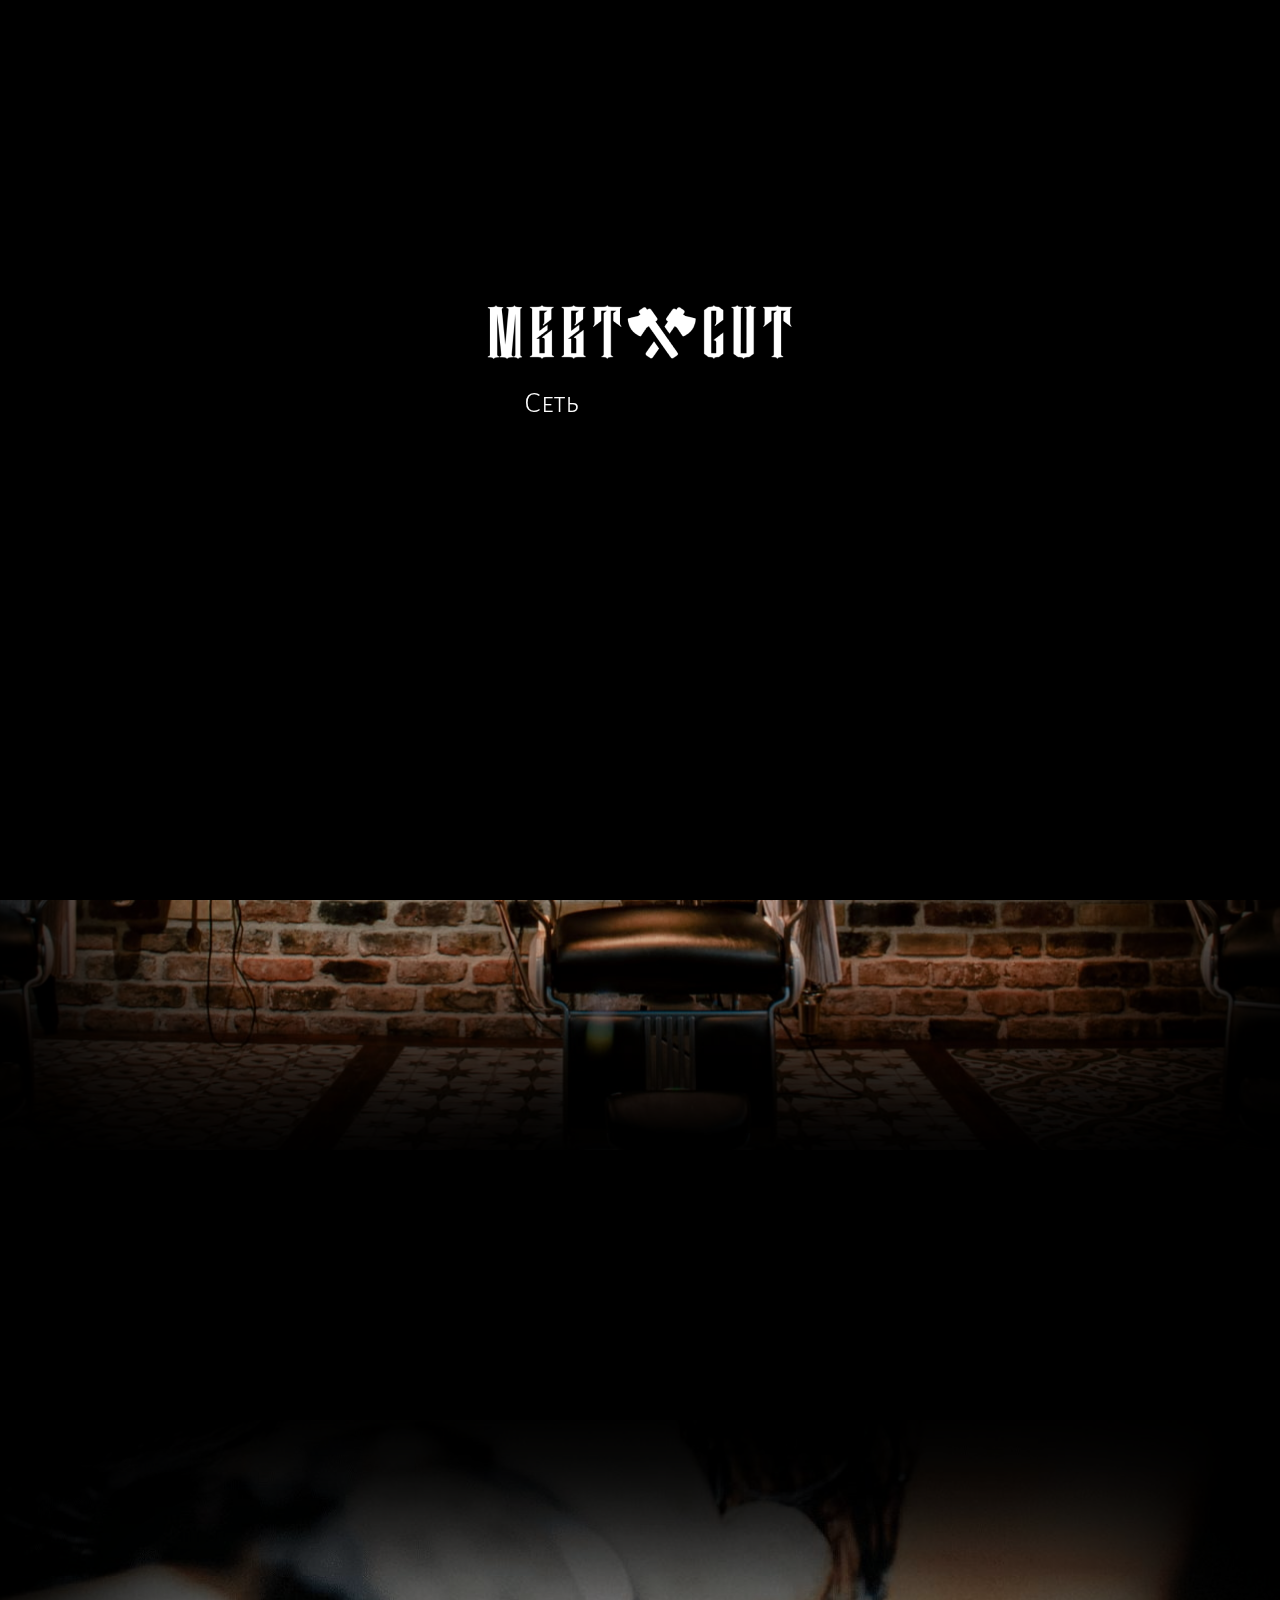
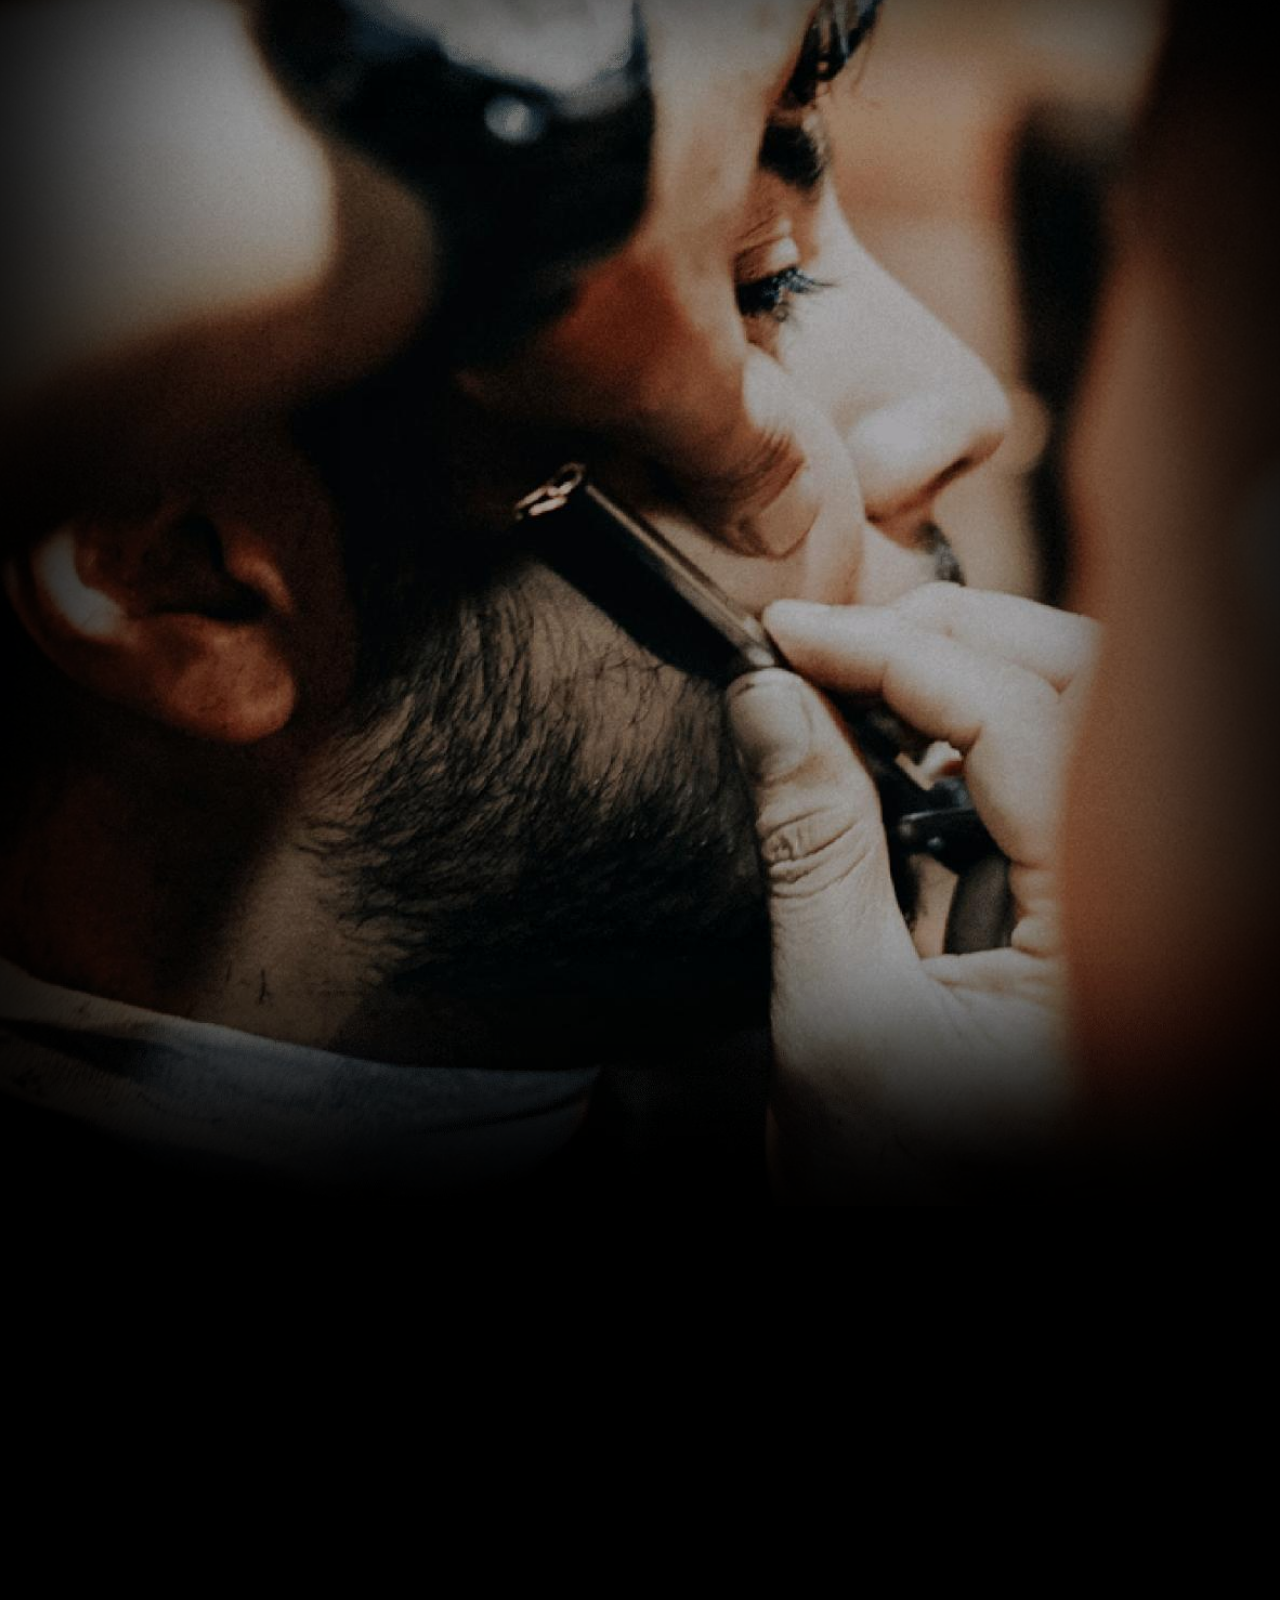
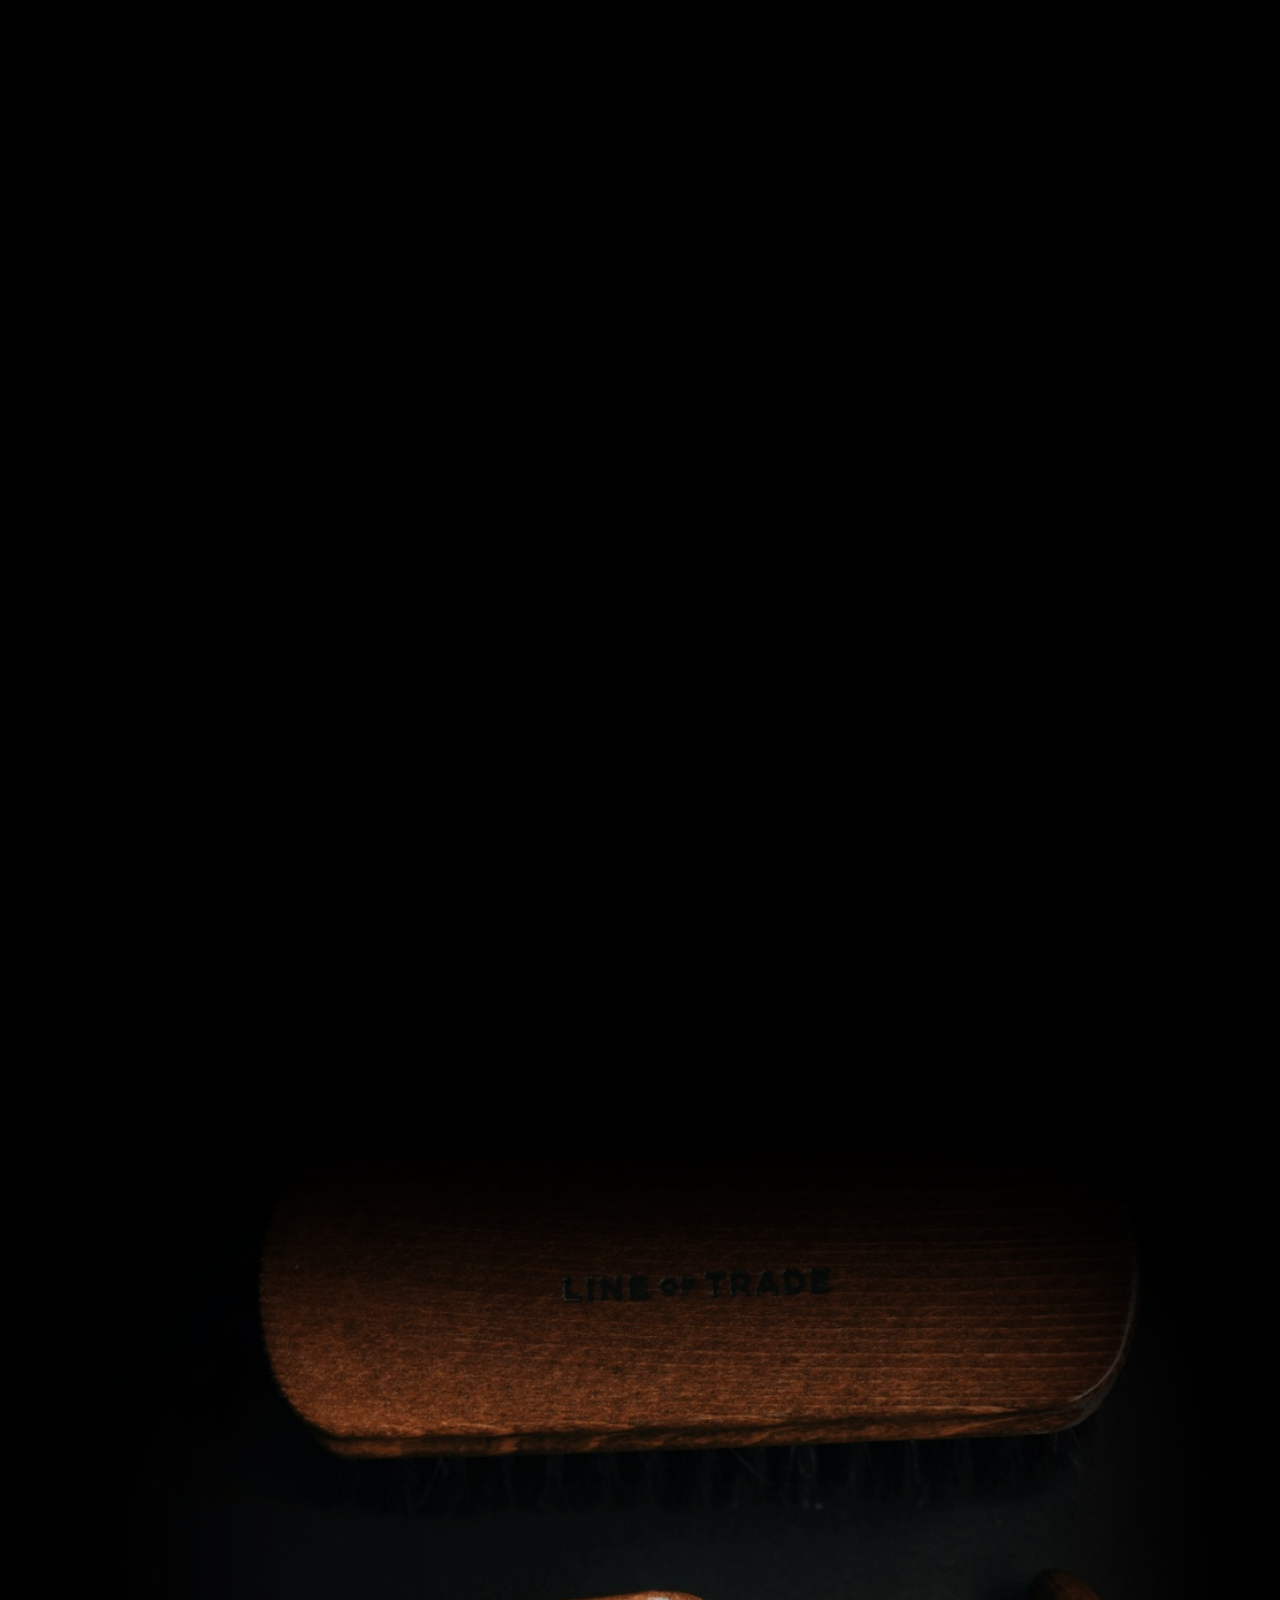
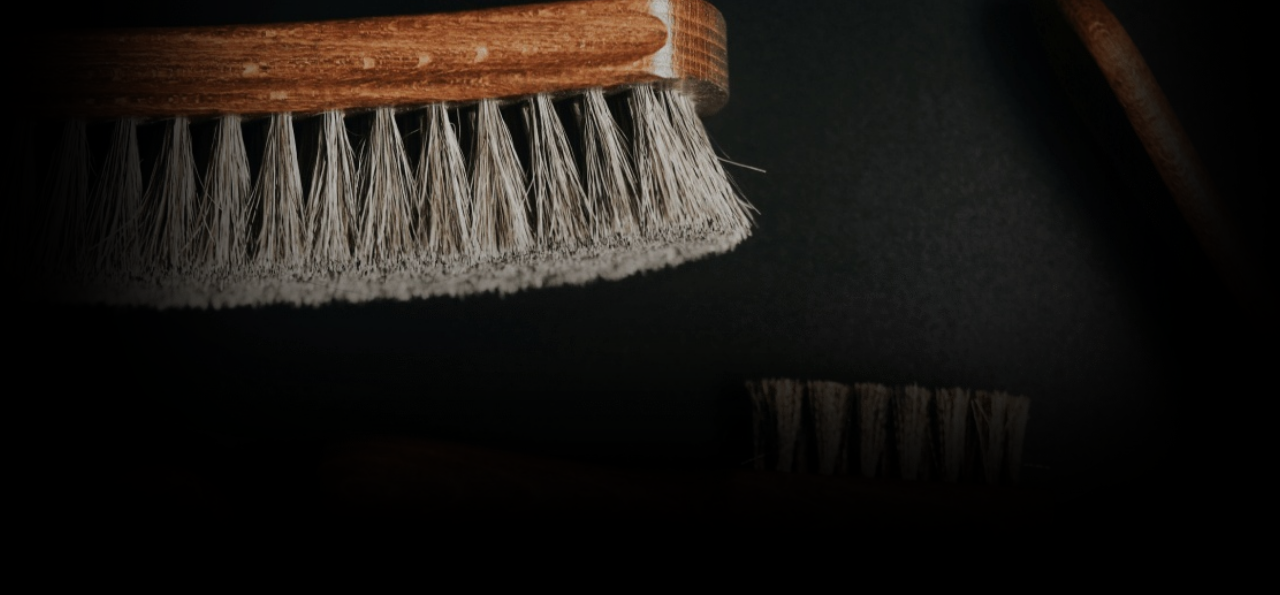
<file: index.html>
<!DOCTYPE html>
<html lang="ru">
<head>
  <meta charset="UTF-8">

  <meta name="description" content="Барбершоп записаться спб">
  <meta name="keywords" content="Барбершоп,Записаться,Онлайн,Спб,Постричься">

  <meta name="viewport" content="width=device-width, initial-scale=1.0">
  <meta http-equiv="X-UA-Compatible" content="ie=edge">
  <title>MeetCut - Сеть Барбершопов</title>
  <link rel="stylesheet" href="css/reset.css">
  <link rel="stylesheet" href="css/slick.css">
  <link rel="stylesheet" href="css/style.css">
  <link rel="preconnect" href="https://fonts.gstatic.com">
  <link href="https://fonts.googleapis.com/css2?family=Alegreya+Sans+SC:wght@300;500&display=swap" rel="stylesheet">

</head>
<body>

<!--PRELOADER-->
<div class="pagePreloader" id="pagePreloader">
  <div class="preloader__flex">
    <div class="preloader__content">
      <div class="preloader__logo">
        <img src="images/Logo.png" alt="Logo">
      </div>
      <div class="preloaderText" id="preloaderText">
        Сеть Барбершопов
      </div>
    </div>
  </div>
</div>


  <div class="wrapper">
    <!--HEADER-->
    <header class="header" id="intro">
      <div class="container">
        <div class="header__top _anim" id="header">
          <div class="header__logo">
            <img src="images/Logo.png" alt="Logo">
          </div>
          <nav class="header__nav">
            <a class="nav__item" href="#"  data-scroll="#services">Цены</a>
            <a class="nav__item" href="#" data-scroll="#gallery">Галерея</a>
            <a class="nav__item" href="#" data-scroll="#contacts">Контакты</a>
          </nav>
          <div class="header__burger">
            <span></span>
          </div>
        </div>
        <div class="header__content">
          <div class="header__button" id="order">
            <button type="submit" class="js-button-popup" ><span class="header__button-text">записаться</span></button>
          </div>
        </div>
      </div>
    </header>
    <!--MAIN-->
    <main class="main">
      <!--SERVICES-->
      <section class="services" id="services">
        <div class="container">
          <div class="services__content">
            <h1 class="services__title _anim _anim-no-hide">
              Цены
            </h1>
            <div class="services__wrapper _anim _anim-no-hide">
              <div class="services__item">
                <p>Стрижка у барбера</p>
                <p>500р</p>
              </div>
              <div class="services__item">
                <p>Стрижка у старшего барбера</p>
                <p>700р</p>
              </div>
              <div class="services__item">
                <p>Стрижка бороды</p>
                <p>300р</p>
              </div>
              <div class="services__item">
                <p>Оформление бороды</p>
                <p>500р</p>
              </div>
              <div class="services__item">
                <p>Стрижка у шеф-барбера</p>
                <p>900р</p>
              </div>
            </div>
          </div>
        </div>
      </section>
      <!--GALLERY-->
      <section class="gallery" id="gallery">
        <h1 class="gallery__title _anim _anim-no-hide">Галерея</h1>
        <div class="gallery__wrapper _anim _anim-no-hide">
            <div class="gallery__item">
              <img src="images/gallery_1.jpg" alt="Gallery Image">
            </div>
          <div class="gallery__item">
            <img src="images/gallery_2.webp" alt="Gallery Image">
          </div>
          <div class="gallery__item">
            <img src="images/gallery_3.jpg" alt="Gallery Image">
          </div>
          <div class="gallery__item">
            <img src="images/gallery_4.webp" alt="Gallery Image">
          </div>
          <div class="gallery__item">
            <img src="images/gallery_5.jpg" alt="Gallery Image">
          </div>
          <div class="gallery__item">
            <img src="images/gallery_6.webp" alt="Gallery Image">
          </div>
        </div>
      </section>

    </main>
    <!--FOOTER-->
    <footer class="footer" >
      <div class="container">
        <div class="footer__content">
          <div class="footer__wrapper _anim _anim-no-hide" id="contacts">
            <div class="footer__item">
              <p>Телефон</p>
              <a href="#">+7-924-288-00-12</a>
            </div>
            <div class="footer__item">
              <p>Email</p>
              <a href="#">meetncut@gmail.com</a>
            </div>
          </div>
          <p class="footer__copyright _anim _anim-no-hide">
            Copyright © 2021 Meet&Cut. All Rights Reserved
          </p>
        </div>
      </div>
    </footer>
  </div>


<!-- MODAL -->

<div class="overlay js-overlay">
  <div class="popup js-popup">
    <div class="popup__content">
      <div class="popup__content-title">
        <h2>напишите нам</h2>
      </div>
      <form class="form"  action="" id="form">
        <div class="form__control">
          <label for="username">имя</label>
          <input type="text" placeholder="Ваше имя" id="username">
          <small>Error Message</small>
        </div>
        <div class="form__control">
          <label for="phone">номер телефона</label>
          <input type="text" placeholder="Ваш номер телефона" id="phone">
          <small>Error Message</small>
        </div>

        <button class="submit">отправить</button>
      </form>

    </div>
    <div class="close__popup js-close-popup">&times;</div>

  </div>
</div>

  <script src="https://ajax.googleapis.com/ajax/libs/jquery/3.4.1/jquery.min.js"></script>
  <script src="js/animation.js"> </script>
  <script src="js/main.js"></script>
</body>
</html>
</file>
<file: css/style.css>
*,
*::before,
*::after{
    box-sizing:border-box;
    font-family: 'Alegreya Sans SC', sans-serif;
    font-weight:300;
    font-size:80px;
    color:#fff;
}


a{
    text-decoration: none;
    outline:none;
}


.wrapper{
    display: flex;
    flex-direction: column;
    min-height: 100%;
    background-color:#000;

}

.main{
    flex: 1 0 auto;
}

.footer{
    flex: 0 0 auto;
}



.container{
    max-width: 1410px;
    margin: 0 auto;
    padding: 0 15px;
}


/*PRELOADER*/

.pagePreloader{
    height: 100vh;
    width:100vw;
    position:fixed;
    top: 0;
    left: 0;
    background-color:#000;
    z-index: 1000;
    transition: .8s;

}


.preloader__flex{
    display: flex;
    align-items: center;
    height: 100%;
    width: 100%;
    position: fixed;

}

.preloader__content{
    display: flex;
    flex-direction: column;
    align-items: center;
    margin: 0 auto 200px;
    font-size:30px;
    opacity:0;
    transition: .9s;
    transform: translateY(-30px);
    animation: 5s ease-in infinite 2s spinning;
}

.preloader__content.active{
    opacity:1;
    transform: translateY(0);
}

.preloader__logo img{
    max-width:100%;
}

.preloaderText .new { opacity: 0; }
.preloaderText {
   opacity:0;
}
.preloaderText .div_opacity {
    transition: opacity .3s;
    opacity: 1;
}

.pagePreloader.done{
    opacity:0;
    visibility: hidden;
}


@keyframes spinning {
    from {
        opacity:1;
    }

    50%{
        opacity: 0;
    }

    to{

        opacity:1;
    }
}



/* HEADER */

.header{

    background: url("../images/intro_background.jpg") center no-repeat;
    background-size: cover;
    box-shadow: inset 0 4px 200px 100px #000000;
    position:relative;
    min-height:1150px;
    margin-bottom: 270px;

}

.header__top{
    display: flex;
    justify-content: space-between;
    align-items: center;
    position:relative;

    transition:1s;
    opacity:0;
}

.header__top._active{
    opacity:1;
}

.header__logo{
    flex: 0 0 313px;
    position:relative;

}

.header__logo:after{
    content:"cеть барбершопов";
    font-family: 'Alegreya Sans SC', sans-serif;
    color:#fff;
    font-size:24px;
    font-weight:300;
    line-height: 2;

    position:absolute;
    bottom: -18px;
    left: 120px;
    z-index: 1;
}

.header__nav{
    flex: 0 0 619px;
    display: flex;
    justify-content: space-between;
}

.nav__item{
    font-size: 48px;
    color:#fff;
    font-weight:500;
    line-height:1.3;
    position:relative;
}

.nav__item::after{
    content:"";
    width:100%;
    border-bottom: 2px solid #fff;
    position:absolute;
    bottom: 3px;
    left: 0;
    z-index: 1;
    opacity:0;
    transition: .5s;
}

.nav__item:hover.nav__item::after{
    opacity:1;
}

.header__burger{
    display: none;
}


.header__content{
    width:100%;
}

.header__button{
    position:absolute;
    top: 50%;
    left: -20px;
    transform: translateY(-50%);

}
.header__button button{
    padding: 23px 23px 0 23px;
    background: transparent;
    color:#fff;
    border: 1px solid #fff;
    border-radius: 15px;
    transition:  .4s;


    cursor:pointer;

}



.header__button-text{
    font-weight: 500;
    text-align: center;
    letter-spacing: 1px;
    font-size:48px;
    line-height: 1;
    text-transform: uppercase;
    writing-mode: vertical-lr;
    -webkit-writing-mode: vertical-lr;
    text-orientation: upright;


}



.header__button button:hover{

    transform: translateX(11%);
}



/* SERVICES */

.services{
    background: url("../images/services_background.jpg") top center no-repeat;
    background-size: cover;
    box-shadow: inset 0 4px 200px 100px #000000;
    margin-bottom: 30px;
}



.services{
    font-weight:300;
    font-size:80px;
    color:#fff;
}

.services__title{
    font-weight:300;
    padding-bottom: 91px;
    padding-top: 65px;

    transition: 1s;
    opacity:0;
    transform:translateY(30px);

}

.services__title._active{
    opacity:1;
    transform:translateY(0);
}

.services__wrapper{
    padding-bottom: 550px;
}

._active .services__item{
    opacity:1;
    transform:translateY(0);
}

.services__item{
    display: flex;
    justify-content: space-between;
    align-items: center;
    margin-bottom: 40px;

    transition: 1s;
    transition-delay:.3s;
    opacity:0;
    transform:translateY(50px);

}


.services__item p:first-child{
    padding-right: 20px;
}

/* GALLERY */

.gallery{
    margin-bottom: 240px;
}

.gallery__title{
    font-size:80px;
    font-weight:300;
    line-height:1.2;
    max-width: 1410px;
    width:100%;
    margin: 310px auto 50px;
    padding: 0 15px;

    transition: 1s;
    opacity:0;
    transform:translateY(30px);

}

.gallery__title._active{
    opacity:1;
    transform:translateY(0);
}


.gallery__wrapper{
    display: flex;
    flex-wrap:wrap;
}

.gallery__item {
    flex: 0 0 33.333%;
    overflow:hidden;
    display: inline-block;

    transition: 1s;
    transition-delay:.2s;
    opacity:0;
    transform:translateY(20px);


}

._active .gallery__item{
    opacity:1;
    transform:translateY(0);
}

.gallery__item:nth-child(n+4){
    transition-delay:.6s;

}

.gallery__item img{
    width: 100%;
    height: auto;
    display: block;
    transition: .7s;


}
.gallery__item img:hover{
    transform: scale(1.1);
}


/* FOOTER */

.footer .container{
    background: url("../images/footer_background.jpg") top center no-repeat;
    background-size: cover;
    box-shadow: inset 5px 0 200px 181px #000000;
}
.footer__content{
    padding: 340px 0 236px;
}

.footer__wrapper{
    display: flex;
    justify-content: space-between;
    font-weight: 300;
    font-size:60px;
    padding-bottom: 315px;
    line-height: 1.2;

}

.footer__item{
    flex: 0 0 360px;
    display: flex;
    flex-direction: column;
    align-items: center;
    text-align: center;

    transition:1s;
    opacity:0;
    transform:translateY(30px);

}

.footer__item:nth-child(2){
    transition-delay:.4s;
}

._active .footer__item{
    opacity:1;
    transform:translateY(0);
}

.footer__item a{
    font-size:40px;

}


.footer__copyright{
    padding-top: 50px;
    font-size:60px;
    line-height: 1.2;
    font-weight:300;
    text-align: center;

    transition:1s;
    opacity:0;
    transform:translateY(25px);
}

.footer__copyright._active {
    opacity:1;
    transform:translateY(0);
}


/* MODAL */

.overlay{
    position: fixed;
    width: 100%;
    height: 100vh;
    background: rgba(0,0,0,.7);
    top: 0;
    left: 0;
    z-index: 100;
    display: flex;
    align-items: center;
    justify-content: center;
    opacity:0;
    visibility: hidden;
    transition: .2s;

}

.overlay.active {
    opacity: 1;
    visibility: visible;
}

.popup {
    width: 500px;
    max-width: 100%;
    min-height: 400px;
    padding: 30px 15px;
    background-color: #fff;
    display: flex;
    justify-content: center;
    position:relative;
    border-radius: 5%;
}



.close__popup {
    position: absolute;
    top: .8rem;
    right: 2rem;
    cursor:pointer;
    font-size: 36px;
    font-weight: 400;
    color:#000;
}

.popup__content {
    width: 100%;
}

.popup__content-title {
    text-align: center;
    font-size: 32px;
    letter-spacing: 2px;
    color:#000;

}

.popup__content-title h2{
    margin:0;
    color:inherit;
    font-size:inherit;
    font-weight: 400;
}

.form{
    padding:30px 40px 0;
    color:#000;
}

.form__control{
    margin-bottom: 10px;
    padding-bottom: 20px;
    position:relative;
    color:#000;
}

.form__control label{
    display: inline-block;
    margin-bottom: 5px;
    font-size:26px;
    font-weight: 400;
    color:#000;
}
.form__control input{
    border:2px solid #4a4a4a;
    border-radius: 4px;
    display: block;
    background-color:#fff;
    width: 100%;
    padding:10px;
    font-size: 20px;
    font-family:inherit;
    color:#000;
    outline:none;
}

.form__control small{
    position:absolute;
    bottom: 0;
    left: 0;
    visibility: hidden;
    color: #e74c3c;
}

.form button{
    background-color: #000;
    border:none;
    border-radius:5px;
    color:#fff;
    font-size:30px;
    width:100%;
    padding:10px;
    cursor:pointer;
    margin-top: 30px;

}

.form__control.error input{
    border-color: #e74c3c
}
.form__control.error small{
    visibility: visible;
}








/* ADAPTIVE */

@media (max-width:1250px){
    .services{
        font-size:6vw;
    }
}

@media (max-width:1150px) {
    .header__nav{
        flex-basis:520px;
    }
    .nav__item{
        font-size:42px;
    }


    .gallery__item{
        flex:unset;
        width:50%;
    }

    .footer__wrapper{
        font-size: 50px;
    }
    .footer__item a{
        font-size:36px;
    }

    .footer__copyright{
        font-size:45px;
    }
}

@media (max-width:950px){

    .footer__copyright{
        font-size:35px;
    }

    .header__top{
        position:unset;
    }

    .header__logo{
        z-index: 5;
    }

    .header__burger{
        position: relative;
        display: block;

        width: 45px;
        height: 30px;
        right: 0;
        z-index: 5;
        cursor: pointer;
    }

    .header__burger span{
        position:absolute;
        background-color:#fff;
        left: 0;
        width: 100%;
        height: 4px;
        top: 13px;
        border-radius:2px;
        transition: .2s
    }

    .header__burger:before,
    .header__burger:after{
        content: ' ';
        position:absolute;
        background-color:#fff;
        width: 100%;
        height: 4px;
        border-radius:2px;
        transition: .4s;
    }
    .header__burger::before{
        top: 0;
    }
    .header__burger::after{
        bottom: 0;
    }

    .header__burger.active span{
        transform:rotate(-45deg);
    }
    .header__burger.active::before{
        transform:rotate(45deg);
        top:14px;
    }
    .header__burger.active::after{
        bottom: 50%;
        transform:rotate(45deg);
        opacity:0;
    }

    .header__nav{

        background-color: rgba(0,0,0,.9);

        position:absolute;
        transform:translateY(-100%);
        transition: .5s;

        top: 0;
        left: 0;
        z-index: 3;
        max-width:100%;
        width: 100%;
        padding-top: 100px;

    }

    .nav__item{
        text-align: center;
        font-size:38px;
        width: 100%;
        padding: 50px 15px 100px;
    }

    .header__nav.active{
        transform:translateY(0);
    }

}


@media (max-width:750px){
    .footer__content{
        padding-bottom: 40px;
    }
    .footer__wrapper{
        font-size: 40px;
        flex-direction: column;
        padding-bottom: 0;
    }
    .footer__item{
        flex-basis:260px;
    }
    .footer__item a{
        font-size:30px;
    }

    .footer__copyright{
        font-size:30px;
    }
}

@media (max-width:500px){
    .gallery__item{
        width:100%;
    }
    .gallery__title{
        font-size:50px;
    }

    .services{
        font-size:32px;
    }
    .header{
        min-height:600px;
    }
     .header__button{
         left: 50%;
         top: 90%;
         transform: translateX(-50%);
         width:300px;
         max-width:100%;
         padding: 0 25px;

     }

     .header__button button{
         font-size: unset;
         padding-bottom: 18px;
         max-width: 100%;
         width: 100%;
     }

    .header__button button:hover{

        transform: translateX(0) translateY(-11px);
    }


     .header__button-text{
         font-size:36px;
         text-transform: none;
         writing-mode: unset;
         -webkit-writing-mode: unset;
         text-orientation: unset;
     }

}


@media (max-width:460px){
    .services__item{
        flex-direction: column;
        text-align: center;
    }

    .services__title{
        font-size:50px;
    }



    .header__logo img{
        max-width:100%;
    }
    .header__logo{
        flex-basis:70%;
    }
    .header__logo::after{
        width:100%;
        left:20px;
        font-size:20px;
    }

    .nav__item{
        font-size:30px;
    }

    .services__wrapper{
        padding-bottom: 410px;
    }


    .footer__content{
        padding-top: 255px;
    }

    .footer .container{
        box-shadow: inset 4px 2px 127px 117px #000000;
    }

}

@media (max-width:400px){
    .header__logo::after{
        width:200px;
    }
    .nav__item{
        font-size:25px;
    }
    .close__popup{
        top: .5rem;
    }

    .header__button-text{
        font-size:30px;
    }
    .header{
        box-shadow: inset 0 0 200px 60px #000000;
    }
}

@media(max-width:370px){
    .nav__item{
        font-size:20px;
    }

    .form small{
    bottom:-15px;
    }
}

@media (max-width:300px) {
    .footer__item a{
        font-size:25px;
    }
    .nav__item{
        font-size:15px;
    }

}
</file>
